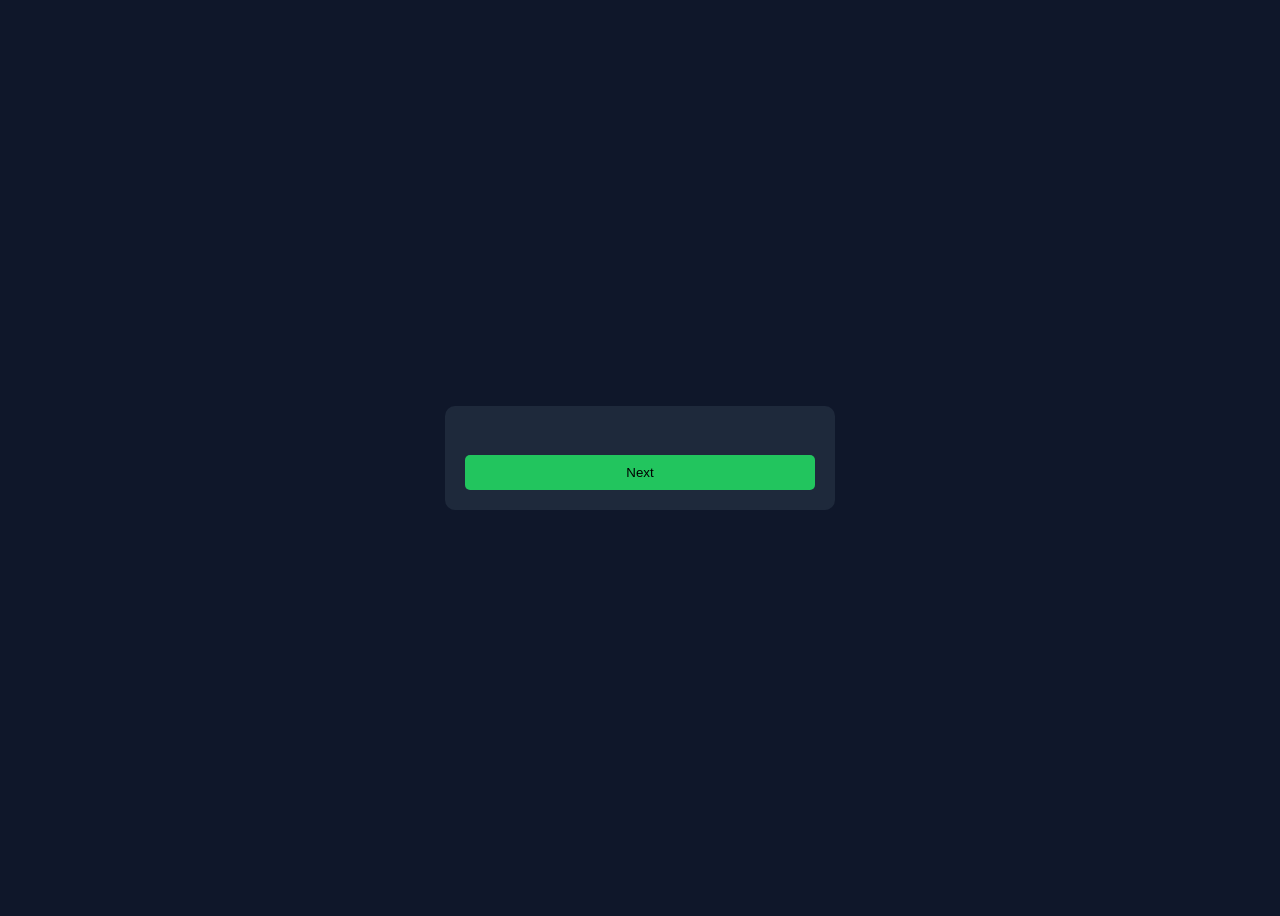
<file: index.html>
<!DOCTYPE html>
<html lang="en">
<head>
    <meta charset="UTF-8">
    <title>Quiz App</title>
    <link rel="stylesheet" href="style.css">
</head>
<body>

<div class="quiz-container">
    <h2 id="question"></h2>

    <div id="options"></div>

    <button id="nextBtn">Next</button>
</div>

<script src="script.js"></script>
</body>
</html>
</file>
<file: style.css>
body {
    font-family: Arial;
    background: #0f172a;
    color: white;
    display: flex;
    justify-content: center;
    align-items: center;
    height: 100vh;
}

.quiz-container {
    background: #1e293b;
    padding: 20px;
    border-radius: 10px;
    width: 350px;
    text-align: center;
}

.btn {
    display: block;
    width: 100%;
    margin: 10px 0;
    padding: 10px;
    border: none;
    background: #334155;
    color: white;
    cursor: pointer;
    border-radius: 5px;
}

/* Correct answer */
.correct {
    background: #22c55e !important;
}

/* Wrong answer */
.wrong {
    background: #ef4444 !important;
}

#nextBtn {
    margin-top: 10px;
    padding: 10px;
    width: 100%;
    background: #22c55e;
    border: none;
    border-radius: 5px;
    cursor: pointer;
}
</file>
